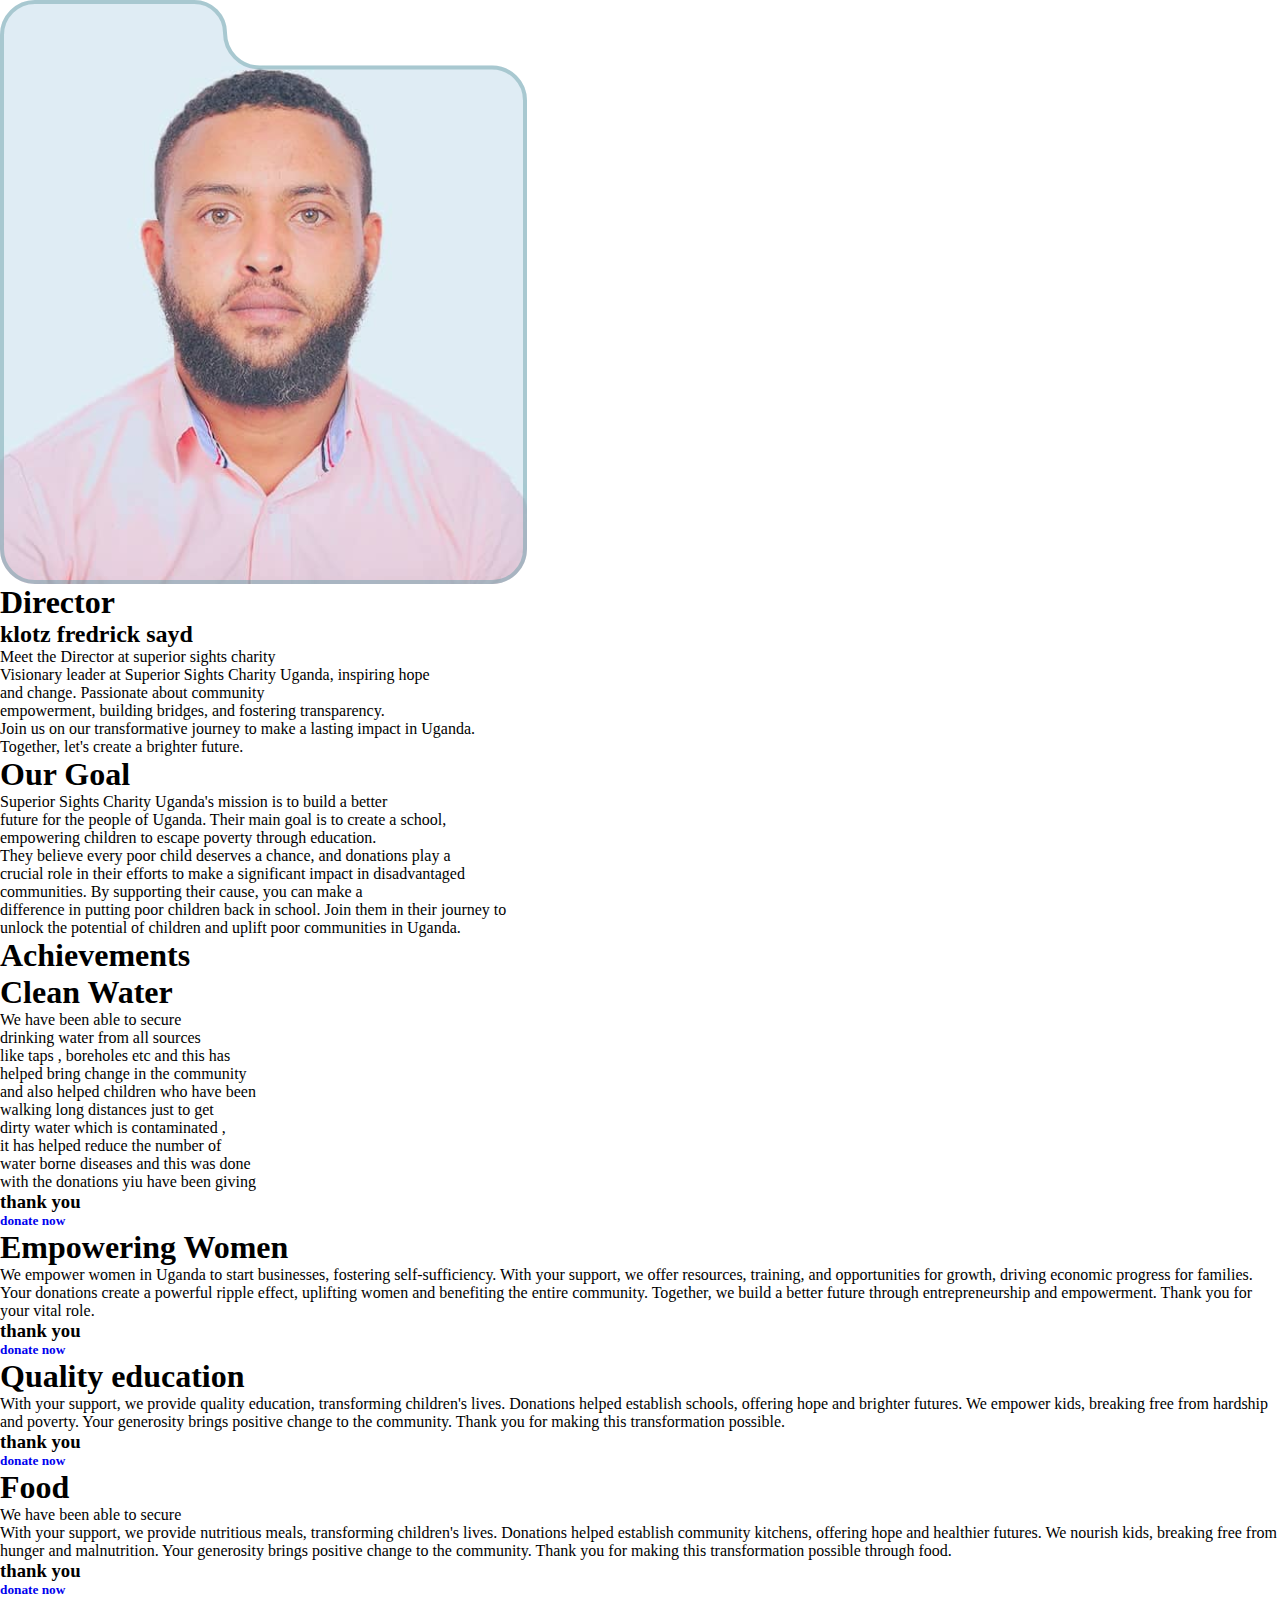
<file: about.html>
<html lang="en">
<head>
    <meta charset="UTF-8">
    <meta name="viewport" content="width=device-width, initial-scale=1.0">
    <title>Document</title>
    <link rel="stylesheet" href="style.css">
</head>
<body>
     <section class="sights-about">
        <div class="div1">
            <img src="images/Rectangle 19.svg" alt="">
        </div>
        <div class="div2">
            <h1>Director</h1>
            <h2> klotz fredrick sayd</h2>
            <p>Meet the Director at superior sights charity <br>
                Visionary leader at Superior Sights Charity Uganda, inspiring hope<br> 
                and change. Passionate about community<br>
                empowerment, building bridges, and fostering transparency. <br>
                Join us on our transformative journey to make a lasting impact in Uganda.<br>
                Together, let's create a brighter future.</p>
        </div>
     </section> 
     <section class="goal">
        <h1>Our Goal</h1>
        <p>
            Superior Sights Charity Uganda's mission is to build a better <br>
 future for the people of Uganda. Their main goal is to create a school, <br>
empowering children to escape poverty through education. <br>
They believe every poor child deserves a chance, and donations play a <br>
crucial role in their efforts to make a significant impact in disadvantaged <br>
communities. By supporting their cause, you can make a <br>
difference in putting poor children back in school. Join them in their journey to <br>
unlock the potential of children and uplift poor communities in Uganda.        </p>

<div class="cards-2">
    <h1>Achievements</h1>
    <div class="flex-me2">
    <div class="cards-2-1">
        <div class="cards-2-1-img"></div>
        <div class="cards-2-1-text">
            <h1>Clean Water</h1>
            <p>We have been able to secure <br>
                drinking water from all sources <br>
                like taps , boreholes etc and this has <br>
                helped bring change in the community <br>
                and also helped children who have been<br>
                walking long distances just to get <br>
                dirty water which is contaminated , <br>
                it has helped reduce the number of <br>
                water borne diseases and this was done <br>
                with the donations yiu have been giving
                </p>
                <h3>thank you</h3>

                <h5><a href="#">donate now</a></h5>
        </div>
    </div>
    <div class="cards-2-1">
        <div class="cards-2-1-img img-2"></div>
        <div class="cards-2-1-text">
            <h1>Empowering Women</h1>
            <p>We empower women in Uganda to start businesses, fostering self-sufficiency. With your support, we offer resources, training, and opportunities for growth, driving economic progress for families. Your donations create a powerful ripple effect, uplifting women and benefiting the entire community. Together, we build a better future through entrepreneurship and empowerment. Thank you for your vital role.</p>
            <h3>thank you</h3>

                <h5><a href="#">donate now</a></h5>
        </div>
    </div>
    </div>
    <div class="flex-me2">
        <div class="cards-2-1">
            <div class="cards-2-1-img img-3"></div>
            <div class="cards-2-1-text">
                <h1>Quality education</h1>
                <p>With your support, we provide quality education, transforming children's lives. Donations helped establish schools, offering hope and brighter futures. We empower kids, breaking free from hardship and poverty. Your generosity brings positive change to the community. Thank you for making this transformation possible.</p>
                    <h3>thank you</h3>
    
                    <h5><a href="#">donate now</a></h5>
            </div>
        </div>
        <div class="cards-2-1">
            <div class="cards-2-1-img img-4"></div>
            <div class="cards-2-1-text">
                <h1>Food</h1>
                <p>We have been able to secure <br>
                    With your support, we provide nutritious meals, transforming children's lives. Donations helped establish community kitchens, offering hope and healthier futures. We nourish kids, breaking free from hunger and malnutrition. Your generosity brings positive change to the community. Thank you for making this transformation possible through food.
                    </p>
                    <h3>thank you</h3>
    
                    <h5><a href="#">donate now</a></h5>
            </div>
        </div>
        </div>
</div>
     </section>
</body>
</html>
</file>
<file: style.css>
@import url('https://fonts.googleapis.com/css2?family=Poltawski+Nowy:ital,wght@0,400..700;1,400..700&display=swap');
@import url('https://fonts.googleapis.com/css2?family=Poppins:ital,wght@0,100;0,200;0,300;0,400;0,500;0,600;0,700;0,800;0,900;1,100;1,200;1,300;1,400;1,500;1,600;1,700;1,800;1,900&display=swap');
:root
{
    --textColor:#343434;
    --headerFont:"Poltawski Nowy", serif;
    --orangeColor:#FF9C73;
    --normalTextFont:"Poppins", serif;
    --pageBG :#FFFFFF;
    --orangeText:#DE7E00;
    --accpageBG:#F1ECE6;
}

body
{
    padding: 0;
    margin: 0;
    box-sizing: 0;
}
a
{
    text-decoration: none;
}
li
{
    text-decoration: none;
    list-style: none;
}
.nav-items
{
    display: flex;
    justify-content: space-evenly;
    gap: 5%;
    align-items: center;
    z-index: 3;
    transform: translateY(-120%);
}
.nav-links
{
    display: flex;
    justify-content: space-between;
    gap: 10px;
    align-items: center;
}
p
{
    margin: 0;
    padding: 0;
}
h1,h2 ,h3, h4 ,h5 ,h6{
    margin: 0;
    padding: 0;
}
.logo img
{
  width: 75px;
  height: 80px;
}
header
{
    padding: 10px;
}
.nav-items .contact
{
    color: var(--textColor);
    font-family: var(--normalTextFont);
    font-size: 12px;
    text-transform: capitalize;
    font-weight: 400;
}
#burger
{
  display: flex;
  flex-direction: column;
  align-items: center;
  justify-content: center;
  gap:5px;
  display: none;
}
#burger div
{
  width: 25px;
  height: 2px;
  background: var(--orangeColor);
}
.close
{
  display: none;
}
.nav-links a
{
    font-family: var(--normalTextFont);
    color: var(--textColor);
    text-transform: capitalize;
    font-size: 12px;
}
.nav-items h4
{
    background: var(--orangeColor);
    padding: 10px 15px;
    border-radius: 20px;
    border: 1px solid #343434;
}
.home
{
    height: 100vh;
    background-image: url(./images/heroBG.jpeg);
    /* background-image: linear-gradient(90deg, rgba(6,6,6,1) 0%, rgba(14,14,14,0.9866071428571429) 57%, rgba(14,14,14,0.4011729691876751) 100%), url(./images/heroBG.jpeg); */
    background-position: center;
    background-size: cover;
    background-repeat: no-repeat;
    background-blend-mode: overlay;
    position: relative;
    z-index: 3;
    /* color: #000; */
}
.blend
{
    position: absolute;
    z-index: -1;
    background: linear-gradient(90deg, rgba(255,255,255,1) 0%, rgba(252, 252, 252, 0.927) 70%, rgba(247,250,251,0.15115914786967422) 100%);
    height: 100vh;
    width: 100%;
}
.centerText 
{
    text-transform: capitalize;
    color: var(--textColor);
    max-width: 90%;
    padding: 50px;
    margin-top: 5%;
}
.centerText h1
{
    font-size: 50px;
    font-family: var(--headerFont);
    max-width: 60%;
    line-height: 45px;
    font-weight: 300;
    opacity: 0;
    transform: translateX(-100%);
}
.centerText p
{
    font-family: var(--normalTextFont);
    font-size: 15px;
    line-height: 23px;
    max-width: 57%;
    margin-top: 1.5%;
    opacity: 0;
    transform: translateY(-100%);
}
.impact
{
    /* height: 60vh; */
    /* background: red; */
    background-color: var(--pageBG);
    font-family: var(--normalTextFont);
    color: var(--textColor);
    display: flex;
    align-items: center;
    justify-content: space-between;
    gap:50px;
    padding: 2%;
    /* transform: scale(0.1); */
    /* opacity: 0; */
}
.image
{
    width: 50%;
    height: 55vh;
    background: url(./images/sideImg.jpg);
    background-position: center;
    background-size: cover;
    background-repeat: no-repeat;
    background-blend-mode: overlay;
    position: relative;
    border-radius: 5px;
    border: 1px solid #343434;
}
.impactText
{
    max-width: 60%;
}
.impactText span
{
    color: var(--orangeText);
}
.impactText h1
{
    font-size: 50px;
    font-weight: 400;
   /* max-width: 90%; */
}
.impactText p
{
    font-size: 15px;
}
/* about us */
.about
{
    /* height: 100vh; */
    background: var(--pageBG);
    font-family: var(--normalTextFont);
    color: var(--textColor);
    display: flex;
    justify-content: center;
    align-items: center;
    padding: 3%;
}
.aboutContainer
{
    padding: 5%;
    display: flex;
    gap: 10%;
    align-items: center;
    justify-content: space-between;
}
.aboutSideImages
{
    width: 40vw;
    display: flex;
    align-items: center;
    justify-content: center;
    gap: 2%;
}
.imgOne
{
    height: 65vh;
    width: 30%;
    border-radius: 10px;
    border: 1px solid #343434;
}
.small
{
    background: url(./images/one.JPG);
    background-size: cover;
    background-repeat: no-repeat;
    background-position: center;
}
.smallTwo
{
    background: url(./images/three.JPG);
    background-size: cover;
    background-repeat: no-repeat;
    background-position: center;
}
.imgMain
{
    background: url(./images/two.JPG);
    background-size: cover;
    background-repeat: no-repeat;
    background-position: center;
    width: 30%;
    border: 1px solid #343434;
    height: 75vh;
    border-radius: 10px;
}
.aboutText h1
{
    text-transform: capitalize;
    font-weight: 500;
    font-size: 50px;
    margin-bottom: 20px;
}
.aboutText
{
    width: 45vw;
}
.aboutText p
{
    font-size: 15px;
    max-width: 83%;
}
.communityBtn
{
    padding: 10px 30px;
    background: var(--orangeColor);
    border-radius: 5px;
    border: 1px solid #343434;
    width: fit-content;
    margin-top: 40px;
}
.communityBtn a
{
    color: var(--textColor);
    font-weight: 400;
    font-size: 13px;
    text-transform: capitalize;
}
/* about us */
.mission
{
    background: var(--pageBG);
    padding: 1%;
}
.missionContainer
{
    border-radius: 5px;
    background: url(./images/missionBG.JPG);
    background-size: cover;
    background-repeat: no-repeat;
    background-position: center;
    font-family: var(--normalTextFont);
    color: var(--pageBG);
    padding: 5%;
    text-align: center;
    background-blend-mode: overlay;
    background-color: #343434;
}
.missionContainer h1
{
    font-size: 50px;
    text-transform: capitalize;
    font-weight: 500;
    margin-bottom: 30px;
}
.missionContainer p
{
    font-size: 15px;
    font-weight: 400;
}
/* vission */
.Vision
{
    border-radius: 5px;
    background: url(./images/vissionBg.jpg);
    background-size: cover;
    background-repeat: no-repeat;
    background-position: center;
    font-family: var(--normalTextFont);
    color: var(--textColor);
    padding: 5%;
    background-blend-mode: overlay;
    background-color: #ffffffc0;
    display: flex;
    flex-direction: column;
    align-items: center;

}
.Vision h1
{
    font-size: 50px;
    text-transform: capitalize;
    font-weight: 500;
    margin-bottom: 30px;
}
.Vision p
{
    font-size: 15px;
    text-align: center;
    font-weight: 400;
}
/* goals */
@keyframes blink{
    0%{opacity: 0;}
    50%{opacity: .5;}
    100%{opacity: 1;}
    }
    @keyframes customAni {
      0% {
        transform: translateX(0);
        }
      
        100% {
        transform: translateX(30px);
        }
      }
.goals
{
    background: #F1ECE6;
    /* background: var(--pageBG); */
    font-family: var(--normalTextFont);
    color: var(--textColor);
    text-align: center;
    padding: 2%;
    /* display: none; */
}
.goals h1
{
    font-size: 50px;
    text-transform: capitalize;
    font-weight: 500;
    margin-bottom: 20px;
}
@keyframes customAni {
    0%,
    50%,
    100% {
      opacity: 1;
    }
  
    25%,
    75% {
      opacity: 0;
    }
  }
  
.goals .start
{
    font-size: 15px;
    text-transform: capitalize;
    margin-bottom: 30px;
    animation: customAni 5s cubic-bezier(0.32, 0, 0.67, 0) 5s infinite normal none;
}
.swiper {
    width: 240px;
    height: 320px;
  }

  .swiper-slide {
    display: flex;
    align-items: center;
    justify-content: center;
    border-radius: 18px;
    font-size: 22px;
    font-weight: bold;
    color: #fff;
    width: 400px;
    padding: 10px;
  }



  .goal-card
{
  background: var(--pageBG);
  color:var(--textColor);
  padding: 10px;
  width: 90%;
  height: 95%;
  border-radius: 10px;
}

.goal-header
{
  display: flex;
  align-items: center;
  gap: 20px;
 }
 .goal-header h4
 {
  font-size: 15px;
  font-weight: 300;
  animation: customAni 2s cubic-bezier(0.65, 0, 0.35, 1) 0s 1 normal none;
 }
 .goal-text p
 {
  font-size: 13px;
  font-weight: 300;
  margin-top: 30px;
 }
 /* achievements */
 .accomplishments
 {
    background: var(--accpageBG);
 }
.accomplishmentsText
{
    display: flex;
    align-items: center;
    justify-content: center;
    padding: 2%;
    gap: 1%;
    font-family: var(--normalTextFont);
    color: var(--textColor);
    padding-top: 3%;
}
.accomplishmentsText p
{
    font-size: 50px;
    font-weight: 700;
    max-width: 70%;
}
.accomplishmentsImg
{
    width: 50%;
    height: 45vh;
    background: url(./images/two.JPG);
    background-size: cover;
    background-repeat: no-repeat;
    background-position: center;
    border-radius: 5px;
    border: 1px solid #343434;
}
 /* cards */
 .cards-flex {
    display: grid;
    grid-template-columns: repeat(4,1fr);
    /* width: 100%; */
    gap: 20px;
    width: 95%;
  }
  .cards {
    display: flex;
    justify-content: center;
    align-items: center;
    gap: 1px;
    margin-top: 10px;
    /* width: 100%; */
    padding: 10px;
  }
  .card {
    background: var(--pageBG);
    height: 300px;
    width: 100%;
    padding: 5px;
    display: flex;
    flex-direction: column;
    gap: 15px;
    border: 1px solid #343434;
    border-radius: 10px;
  }
  .card-image {
    background-position: center;
    background-repeat: no-repeat;
    background-size: cover;
    background-blend-mode: overlay;
    width: 100%;
  }
  .card-image img
  {
    height: 160px;
    border-radius: 10px;
    object-fit: cover;
    width: 100%;
  }
  .card p {
    font-size: clamp(30%, 60%, 60%);
    text-transform: capitalize;
    font-weight: 500;
    font-family: var(--normalTextFont);
    /* line-height: 14px; */
  }
  
/* testMonies */

.testmonies
{
    display: flex;
    align-items: center;
    padding: 5%;
    font-family: var(--normalTextFont);
    color: var(--textColor);
    gap: 5%;
    background: var(--accpageBG);
    
}
.testmoniesText
{
    max-width: 45%;
}
.testmoniesText h1
{
    font-size: 50px;
    text-transform: capitalize;
    font-weight: 700;
    margin-bottom: 20px; 
    /* max-width: 70%;   */
}
.testmonies p
{
    font-size: 30px;
    font-weight: 700;
    margin-top: 30px;
}
.cardTestmonies
{
    padding: 10px;
    height: 55vh;
    max-width: 50%;
}
.cardTestmonies .swiper
{
    width: 100%;
}
.cardTestmonies .swiper-slide {
    font-family: var(--normalTextFont);
    color: var(--textColor);
  }
  .cardTestmonies .swiper-slide  h2
  {
    font-size: 20px;
  }
  .cardTestmonies .swiper-slide  p
  {
    font-size: 15px;
    font-weight: 400;
  }
  .cardTestmonies .swiper-slide  h4
  {
    margin-top: 20px;
    font-size: 10px;
    font-weight: 400;
    text-transform: capitalize;
  }

 .cardTestmonies .swiper-slide img {
    display: block;
    width: 100%;
    height: 100%;
    object-fit: cover;
  }
  .nameTag
  {
    margin-top: 30px;
    display: flex;
    align-items: center;
    gap: 30px;
  }
  .nameTag h5
  {
    font-size: 15px;
    text-transform: capitalize;
    font-weight: 600;
  }
  .nameTagImg
  {
    background: url(./images/missionPageBg.jpg);
    background-size: cover;
    background-repeat: no-repeat;
    background-position: center;
    width: 40px;
    height: 40px; 
    border-radius: 30px;

  }

  /* gallery */
  .gallery
  {
    height: 100vh;
    background: var(--accpageBG);
    font-family: var(--normalTextFont);
    color: var(--textColor);

  }
  .gallery h1
  {
    font-size: 50px;
    text-transform: capitalize;
    font-weight: 500;
    margin-bottom: 30px;
    padding: 10px;
    text-align: center;
  }
  .mySwiperGallery
  {
    width: 95%;
    height: 75vh;
    padding: 20px;
    border-radius: 10px;
    border: #343434 1px solid;
  }  
  .mySwiperGallery .swiper {
    width: 100%;
    height: 100%;
    border-radius: 5px;
  }

 .mySwiperGallery .swiper-slide {
    padding: 5px;
    width: 60vw;
    height: 80vh;

  }

  .swiper-slide img {
    display: flex;
    justify-content: center;
    width: 100%;
    height: 100%;
    border-radius: 5px;
    object-fit: cover;

  }

  /* FAQS PAGE */

  .faqs
  {
    padding: 40px;
    background: var(--accpageBG);
    display: flex;
    align-items: center;
    gap: 40px;
    justify-content: space-evenly;
  }
  .faqsSideOne
  {
    font-family: var(--normalTextFont);
    color: var(--textColor);
  }
  .faqsSideOne h1
  {
    font-size: 50px;
    text-transform: capitalize;
    font-weight: 500;
  }
  .faqsSideOne h5
  {
    font-size: 10px;
    font-weight: 400;
    margin-top: 10px;
  }
  .faqsSideOne h4
  {
      background: var(--orangeColor);
      padding: 10px 15px;
      border-radius: 20px;
      border: 1px solid #343434;
      width: fit-content;
      margin-top: 49px;
  }
  .faqsSideOne a
  {
    color: var(--textColor);
    font-family: var(--normalTextFont);
    text-transform: capitalize;
    font-weight: 400;
  }
  .faqsSideTwo
  {
    width: 70%;
  }
  .accordion {
    display: flex;
    flex-direction: column;
    gap: 10px;
    font-family: var(--normalTextFont);
    color: var(--textColor);
    width: 90%;
    position: relative;
    z-index: 3;
  }
  .accordion__item {
    border: 1px solid #e5f3fa;
    border-radius: 10px;
    overflow: hidden;
  }
  
  .accordion__header {
  padding: 10px 25px;
    font-weight: 600;
    cursor: pointer;
    position: relative;
  }
  .accordion__header h3
  {
    font-size: 10px;
    font-weight: 400;
  }
  .accordion__header::after {
    content: '';
    background: url(https://www.svgrepo.com/show/357035/angle-down.svg) no-repeat center;
    width: 20px;
    height: 20px;
    transition: .4s;
    display: inline-block;
    position: absolute;
    right: 20px;
    top: 20px;
    z-index: 1;
  }
  
  .accordion__header.active {
    background: #e5f3fa;
  }
  
  .accordion__header.active::after {
    transform: rotateX(180deg);
  }
  
  .accordion__item .accordion__content {
    padding: 0 25px;
    max-height: 0;
    transition: .5s;
    overflow: hidden;
  }
  .accordion__content p
  {
    font-size: 13px;
    font-weight: 300;
    line-height: 15px;
    margin-top: 3px;
  }

  /* contacts us*/
  .contactPage
  {
    background: var(--pageBG);
    padding: 10px;
  }
  .mainContainer
  {
    background: var(--orangeText);
    padding: 3%;
    border-radius: 5px;
  }
  .contactContainer
  {
    display: grid;
    grid-template-columns: repeat(3,1fr);
    gap: 2%;
  }
  .contacts h1
  {
    font-family: var(--normalTextFont);
    color: var(--accpageBG);
    text-transform: capitalize;
    font-size: 60px;
    font-weight: 500;
  }
  .contacts a
  {
    color: var(--accpageBG);
    font-family: var(--normalTextFont);
    font-size: 15px;
    font-weight: 300;
    text-transform: capitalize;
    text-align: start;
  }
  .contacts ul
  {
    margin: 0;
    padding: 0;
  }
  #rights
  {
    text-align: center;
    font-family: var(--normalTextFont);
    color: var(--accpageBG);
    font-size: 13px;
    text-transform: capitalize;
    font-weight: 300;
    text-align: center;
    margin-top: 50px;
  }

  /* Media query for desktops */
  @media only screen and (max-width: 1280px)  
  {
    .centerText
    {
      margin-top: 10%;
    }
  }
  @media (max-width: 1280px) and (max-height: 551px) 
{
  .home {
    height: 65vh;
  }
  .blend 
  {
    height: 65vh;
  }
  .image 
  {
    height: 35vh; 
  }

}
@media only screen and (max-width: 1240px)  {
  .impactText h1 
  {
      line-height: 55px;
  }
  .centerText
  {
      max-width: 100%;
  }
  .accomplishmentsText p 
  {
    line-height: 55px;
  }
  .testmoniesText h1 {
    line-height: 50px;
  }
}
@media only screen and (max-width: 1150px)  
{
  .centerText p 
  {
    max-width: 65%;
  }
  .card 
  {
    height: 320px;
  }
  .contacts h1 
  {
    font-size: 50px;
  }
}
@media only screen and  (max-width: 1114px) 
{
  .home {
    height: 100vh;
}
.blend
{
  height: 100vh;
}
}
@media only screen and (max-width: 1050px)  
{
  .impactText h1 
  {
      line-height: 50px;
      margin-bottom: 20px;
  }
  .accomplishmentsText p {
    line-height: 50px;
    font-size: 40px;
    max-width: 65%;
}
}
@media only screen and (max-width: 1015px)  
{
  .testmonies 
  {
    flex-direction: column;
  }
  .testmoniesText {
    max-width: 100%;
}
.cardTestmonies
{
  max-width: 100%;
  margin-top: 30px;
}
.cardTestmonies .swiper-slide 
{
  width: 50%;
}
}

@media only screen and (max-width: 950px)  
{
  .cards-flex
  {
    grid-template-columns: repeat(3,1fr);
  }
  .centerText p
  {
    max-width: 85%;
  }
  .accomplishmentsText p
  {
    line-height: 45px;
    max-width: 60%;
    font-size: 40px;
  }
}
@media only screen and (max-width: 910px)  
{
  .impact 
  {
    gap: 20px;
  }
  .impactText h1 
  {
    line-height: 45px;
    font-size: 40px;
  }
  .centerText h1
  {
    max-width: 75%;
  }
}
@media (max-width: 884px) and (min-height: 1016px) 
{
  .home {
    height: 65vh;
  }
  .blend 
  {
    height: 65vh;
  }
  .image 
  {
    height: 35vh; 
  }
  .imgOne {
    height: 40vh;
    width: 45%;
  }
  .aboutSideImages {
    width: 50vw;
  }
  .imgMain 
  {
    height: 55vh;
    width: 45%;
  }
  .accomplishmentsImg 
  {
    height: 30vh;
  }
  .cardTestmonies 
  {
    height: 30vh;
  }
  .mySwiperGallery 
  {
    height: 45vh;
  }
  .gallery {
    height: 60vh;
  }
}
@media only screen and (max-width: 850px)  
{
  .cards-flex {
    grid-template-columns: repeat(2, 1fr);
}
.card-image img {
  height: 215px;
}
}
@media only screen and (max-width: 800px)  
{
  .aboutContainer
  {
    flex-direction: column-reverse;
    gap:40px;
    padding: 0%;
  }
  .aboutText {
    width: 100%;
    display: flex;
    flex-direction: column;
    align-items: center;
}
.aboutSideImages {
  width: 55vw;
}
.accomplishmentsText
{
  flex-direction: column;
  gap: 20px;
}
.accomplishmentsText p 
{
  max-width: 100%;
  text-align: center;
}
.accomplishmentsImg {
  width: 100%;
}
}
@media (max-width: 800px) and (min-height: 1000px) 
{
  .home {
    height: 55vh;
}
.blend
{
  height: 55vh;
}
.image {
  height: 30vh;
}
.imgOne {
  height: 30vh;
}
.imgMain {
  height: 35vh;
}
.cardTestmonies {
  height: 25vh;
}
.mySwiperGallery {
  height: 35vh;
}
.mySwiperGallery {
  height: 35vh;
}
.gallery
{
  height: 45vh;
}
}
@media only screen and (max-width: 780px)  
{
  .centerText p {
    max-width: 85%;
    font-size: 11px;
    line-height: 15px;
}
.centerText h1 {
  font-size: 45px;
}
.impactText h1 {
  line-height: 40px;
  font-size: 30px;
}
.impactText p {
  font-size: 11px;
  line-height: 15px;
}
}
@media (max-width: 768px) and (min-height: 935px) 
{
  .home {
    height: 55vh;
}
.blend
{
  height: 55vh;
}
.image {
  height: 30vh;
}
.imgOne {
  height: 30vh;
}
.imgMain {
  height: 35vh;
}
.cardTestmonies {
  height: 25vh;
}
.mySwiperGallery {
  height: 35vh;
}
.mySwiperGallery {
  height: 35vh;
}
.gallery
{
  height: 45vh;
}
}
@media only screen and (max-width: 720px)  
{
  .centerText h1 {
    font-size: 40px;
    line-height: 35px;
}
  .impactText h1 {
    line-height: 35px;
    font-size: 35px;
    text-align: center;
}
.aboutText p {
  text-align: center;
  max-width: 100%;
}
.impact p
{
  text-align: center;
}
  .card-image img {
    height: 200px;
}
.testmonies 
{
  padding: 1%;
}
.contacts h1 {
  font-size: 29px;
}
.contacts a 
{
  font-size: 11px;
}
.testmoniesText h1 {
  font-size: 40px;
}
.impact {
  gap: 20px;
  flex-direction: column;
}
.impactText {
  max-width: 100%;
}
.image {
  width: 100%;
  background-position: top 10% center 5%;
}
}
@media only screen and (max-width: 670px)  
{
  .nav-links 
  {
    flex-direction: column;
    align-items: center;
    justify-content: center;
    position: absolute;
    top: -25px;
    left: -30px;
    width: 100%;
    height: 115vh;
    background: var(--orangeColor);
    z-index: 10;
    /* display: none; */
    gap:30px;
    transform: translateY(-120%);
    transition: all 2s linear;
  }
  .nav-links li
  {
    font-family: var(--normalTextFont);
    color: var(--textColor);
    font-size: 12px;
    text-transform: capitalize;
  }
  .close
{
  display: block;
}
  .centerText
  {
    position: relative;
    z-index: -1;
  }
  .nav-items h4 
  {
    display: none;
  }
#burger
{
  display: block;
}
#burger div
{
  margin-bottom: 5px;
}
.nav-items 
{
  padding: 2%;
  justify-content: space-between;
  gap: 1%;
}
}
@media (max-width: 320px) and (max-height: 568px) {

  /* Add your specific styles here */
}

/* 360 x 772 */
@media (max-width: 360px) and (max-height: 772px) {
  /* Add your specific styles here */

}

/* 360 x 780 */
@media (max-width: 360px) and (max-height: 780px) {

  /* Add your specific styles here */
}

/* 360 x 800 */
@media (max-width: 360px) and (max-height: 800px) {

  /* Add your specific styles here */
}

/* 360 x 804 */
@media (max-width: 360px) and (max-height: 804px) {
  /* Add your specific styles here */

}

/* 360 x 880 */
@media (max-width: 360px) and (max-height: 880px) {
  /* Add your specific styles here */

}


/* 384 x 832 */
@media (max-width: 384px) and (max-height: 832px) {
  /* Add your specific styles here */
}

/* 390 x 844 */
@media (max-width: 390px) and (max-height: 844px) {
  /* Add your specific styles here */
}

/* 393 x 852 */
@media (max-width: 393px) and (max-height: 852px) {
  /* Add your specific styles here */
}

/* 412 x 883 */
@media (max-width: 412px) and (max-height: 883px) {
  /* Add your specific styles here */
}

/* 412 x 916 */
@media (max-width: 412px) and (max-height: 916px) {
  /* Add your specific styles here */
}

/* 414 x 896 */
@media (max-width: 414px) and (max-height: 896px) {
  /* Add your specific styles here */
}

/* 428 x 928 */
@media (max-width: 428px) and (max-height: 928px) {
  /* Add your specific styles here */
}

/* 430 x 932 */
@media (max-width: 430px) and (max-height: 932px) {
  /* Add your specific styles here */
}

/* 440 x 956 */
@media (max-width: 440px) and (max-height: 956px) {
  .centerText 
  {
    padding: 30px;
    margin-top: 30%;
  }
  .centerText h1 {
    max-width: 100%;
}
.centerText p {
  max-width: 100%;
}
.impactText h1 {
  line-height: 40px;
  font-size: 30px;
  text-align: center;
  margin-top: 10px;
}
.aboutSideImages {
  width: 100%;
}
.imgOne {
  height: 45vh;
}
.imgMain 
{
  height: 50vh;
}
.cards-flex {
  grid-template-columns: repeat(1, 1fr);
}
.cardTestmonies 
{
  height: 45vh;
}
.swiper 
{
  height: 370px;
}
.mySwiperGallery
{
  height: 55vh;
}
.gallery {
  height: 75vh;
}
.faqs 
{
  flex-direction: column;
  padding: 10px;
}
.faqsSideTwo {
  width: 100%;
}
.testmoniesText
{
  margin-top: 30px;
}
.contactContainer
{
  grid-template-columns: repeat(1,1fr);
  gap: 10%;
}
#rights
{
  margin-top: 40%;
}
.accomplishmentsText p 
{
  margin-top: 30px;
  font-size: 30px;
  line-height: 35px;
}
}
</file>
